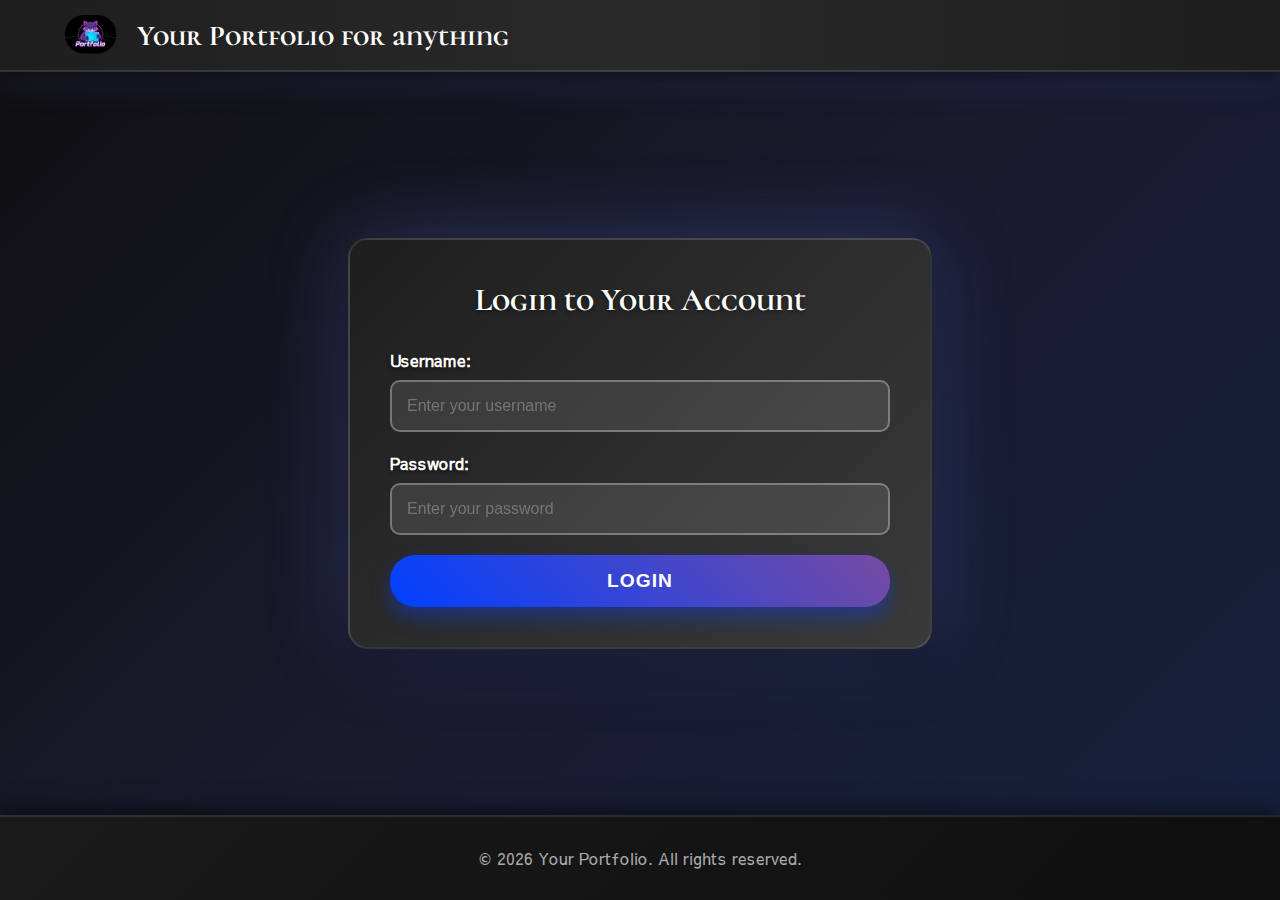
<file: index.html>
<!DOCTYPE html>
<html lang="en">
<head>
    <meta charset="UTF-8">
    <meta name="viewport" content="width=device-width, initial-scale=1.0">
    <link rel="stylesheet" href="login.css">
    <title>Portfolio</title>
</head>
<body>
    
<header>
    <img src="img/logo.png" alt="Logo" class="logoimg">
    <h1>
        Your Portfolio for anything 
    </h1>

    <div class="pustota"></div>

</header>
<main>
    <section class="login-section">
        
        <form action="main.html" method="GET" class="login-form" onsubmit="return handleLogin(event)">
            <h2>Login to Your Account</h2>
            <label for="username">Username:</label>
            <input type="text" id="username" name="username" required placeholder = "Enter your username">


            <label for="password">Password:</label>
            <input type="password" id="password" name="password" required placeholder = "Enter your password">

            <button type="submit">Login</button>
        </form>
    </section>
</main>
<footer>
    &copy; 2026 Your Portfolio. All rights reserved.
</footer>

<script src="script.js"></script>
<script>
function handleLogin(event) {
    event.preventDefault();
    // Простая проверка, например, username и password не пустые
    const username = document.getElementById('username').value;
    const password = document.getElementById('password').value;
    if (username && password) {
        // Перенаправление на main.html
        window.location.href = 'main.html';
    } else {
        alert('Please enter username and password');
    }
}
</script>
</body>
</html>
</file>
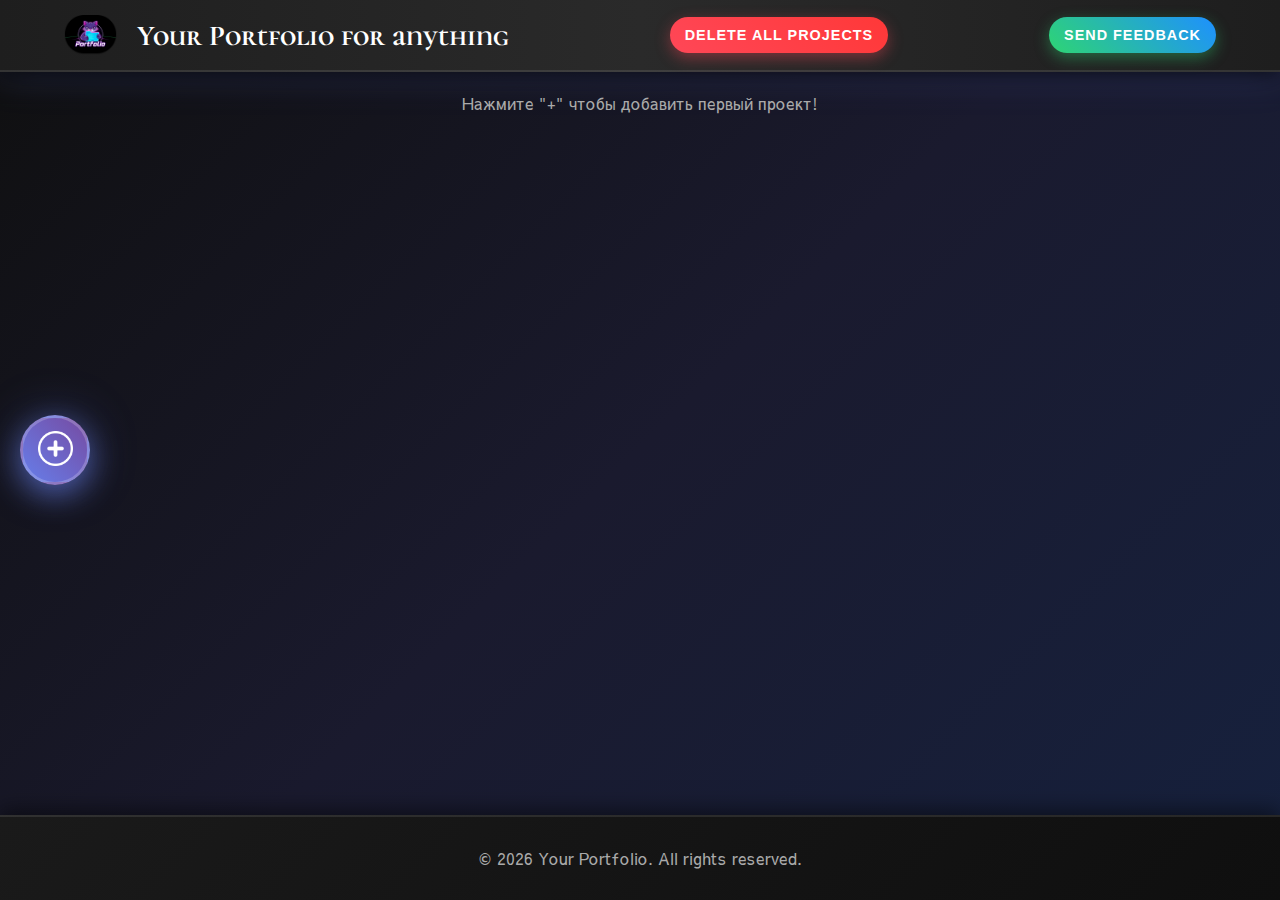
<file: main.html>
<!DOCTYPE html>
<html lang="en">
<head>
    <meta charset="UTF-8">
    <meta name="viewport" content="width=device-width, initial-scale=1.0">
    <link rel="stylesheet" href="style.css">
    <title>Portfolio</title>
</head>
<body>
    
<header>

    <div class="logo">
        <img src="img/logo.png" alt="Logo" class="logoimg">
            <h1>
                 Your Portfolio for anything 
             </h1>
    </div>

    

    <button id="delete-all-btn" class="delete-all-btn">Delete All Projects</button>
    <button id="contact-btn" class="contact-btn">Send Feedback</button>


</header>
<main>
    <div class="portfolio-container">
        <div class="projects-list" id="projects-list">
            <!-- Projects will be added here -->
        </div>
        <button id="add-project-btn" class="add-project-btn">
            <img src="img/plus.png" alt="Add Project">
        </button>
    </div>

    <!-- Modal for adding project (ОДИН РАЗ) -->
    <div id="add-project-modal" class="modal">
        <div class="modal-content">
            <span class="close">&times;</span>
            <h2>Add New Project</h2>
            <form id="add-project-form">

                <label for="project-name">Project Name:</label>
                <input type="text" id="project-name" name="project-name" required placeholder="Enter project name">

                <label for="project-description">Description:</label>
                <textarea id="project-description" name="project-description" required placeholder="Enter project description"></textarea>

                <label for="project-link">GitHub Link:</label>
                <input type="url" id="project-link" name="project-link" required placeholder="Enter GitHub link">
                
                <!-- Поле выбора файла -->
                <label for="project-image-upload">Project Image:</label>
                <input type="file" id="project-image-upload" name="project-image-upload" accept="img/*" required>

                <button type="submit">Save</button>
                
            </form>
        </div>
    </div>

    <!-- НОВОЕ: Модальное окно подтверждения удаления -->
    <div id="delete-confirmation-modal" class="modal">
        <div class="modal-content">
            <span class="close delete-close">&times;</span>
            <h3>Are you sure?</h3>
            <p>You are about to delete this project. This action cannot be undone.</p>
            <button class="confirm-delete">Delete</button>
            <button class="cancel-delete">Cancel</button>
        </div>
    </div>

    <!-- Modal for viewing image -->
    <div id="image-modal" class="modal">
        <div class="modal-content image-modal-content">
            <!-- Контент будет динамически заполнен скриптом, но нам нужен закрывающий тег здесь -->
            <span class="close">&times;</span>
            <!-- IMG и DETAILS будут вставлены JS -->
        </div>
    </div>

    <!-- Modal for contact -->
    <div id="contact-modal" class="modal">
        <div class="modal-content">
            <span class="close">&times;</span>
            <h2>Contact Me</h2>
            <form id="contact-form">
                <label for="contact-email">Your Email:</label>
                <input type="email" id="contact-email" name="contact-email" required placeholder="Enter your email">

                <label for="contact-message">Message:</label>
                <textarea id="contact-message" name="contact-message" required placeholder="Enter your message"></textarea>

                <button type="submit">Send</button>
            </form>
            <!-- ПРИМЕЧАНИЕ: В script.js замените 'your-email@example.com' на свой реальный email, куда должен прийти feedback -->
        </div>
    </div>
</main>
<footer>
    &copy; 2026 Your Portfolio. All rights reserved.
</footer>

<script src="script.js"></script>
</body>
</html>
</file>
<file: login.css>
@import url('https://fonts.googleapis.com/css2?family=Cormorant+Unicase:wght@300;400;500;600;700&family=Sawarabi+Gothic&display=swap');

:root {
    --primary-color: #0040ff;
    --bg-color: #121212;
    --text-color: #ffffff;
    --card-bg: #1e1e1e;
    --modal-bg-dim: rgba(0, 0, 0, 0.9);
    --transition-speed: 0.3s ease;
}

* {
    margin: 0;
    padding: 0;
}

body {
    font-family: 'Sawarabi Gothic', sans-serif;
    background: linear-gradient(135deg, #0f0f0f 0%, #1a1a2e 50%, #16213e 100%);
    color: var(--text-color);
    min-height: 100vh;
    animation: bodyGlow 10s ease-in-out infinite alternate;
    display: flex;
    flex-direction: column;
}

header {
    display: flex;
    align-items: center;
    justify-content: space-between;
    padding: 15px 5%;
    background: linear-gradient(90deg, #1e1e1e 0%, #2a2a2a 50%, #1e1e1e 100%);
    box-shadow: 0 2px 20px rgba(0, 0, 0, 0.8), 0 0 40px rgba(102, 126, 234, 0.3);
    border-bottom: 2px solid rgba(255, 255, 255, 0.1);
    animation: headerPulse 4s ease-in-out infinite alternate;
}

.logoimg {
    height: 40px;
    margin-right: 20px;
}

h1 {
    font-family: 'Cormorant Unicase', serif;
    font-size: 1.8em;
    margin: 0;
    text-align: center;
}

.pustota {
    flex-grow: 1;
}

main {
    padding: 20px 5%;
    flex: 1;
    display: flex;
    justify-content: center;
    align-items: center;
}

.login-section {
    width: 100%;
    display: flex;
    justify-content: center;
    align-items: center;
}

.login-form {
    background: linear-gradient(135deg, var(--card-bg) 0%, #3a3a3a 100%);
    padding: 40px;
    border-radius: 20px;
    box-shadow: 0 20px 40px rgba(0, 0, 0, 0.3), 0 0 80px rgba(102, 126, 234, 0.3);
    animation: formGlow 3s ease-in-out infinite alternate;
    width: 100%;
    max-width: 500px;
    border: 2px solid rgba(255, 255, 255, 0.1);
}

h2 {
    font-family: 'Cormorant Unicase', serif;
    font-size: 2rem;
    text-align: center;
    margin-bottom: 30px;
    color: var(--text-color);
    text-shadow: 0 2px 4px rgba(0, 0, 0, 0.5);
}

.login-form label {
    display: block;
    margin-bottom: 8px;
    font-weight: bold;
    color: var(--text-color);
    text-shadow: 0 2px 4px rgba(0, 0, 0, 0.5);
}

.login-form input[type="text"],
.login-form input[type="password"] {
    width: 100%;
    padding: 15px;
    margin-bottom: 20px;
    border: 2px solid rgba(255, 255, 255, 0.3);
    border-radius: 10px;
    background-color: rgba(255, 255, 255, 0.1);
    color: var(--text-color);
    font-size: 1em;
    outline: none;
    transition: all 0.3s ease;
    backdrop-filter: blur(10px);
    box-sizing: border-box;
}

.login-form input[type="text"]:focus,
.login-form input[type="password"]:focus {
    border-color: var(--primary-color);
    background-color: rgba(255, 255, 255, 0.2);
    transform: scale(1.02);
    box-shadow: 0 0 20px rgba(0, 64, 255, 0.3);
}

.login-form button {
    background: linear-gradient(45deg, var(--primary-color), #764ba2);
    color: white;
    padding: 15px 30px;
    border: none;
    border-radius: 25px;
    cursor: pointer;
    font-size: 1.2em;
    font-weight: bold;
    text-transform: uppercase;
    letter-spacing: 1px;
    transition: all 0.3s ease;
    box-shadow: 0 10px 20px rgba(0, 64, 255, 0.4);
    position: relative;
    overflow: hidden;
    width: 100%;
}

.login-form button:before {
    content: '';
    position: absolute;
    top: 0;
    left: -100%;
    width: 100%;
    height: 100%;
    background: linear-gradient(90deg, transparent, rgba(255, 255, 255, 0.4), transparent);
    transition: left 0.5s;
}

.login-form button:hover {
    transform: translateY(-3px);
    box-shadow: 0 15px 30px rgba(0, 64, 255, 0.6);
}

.login-form button:hover:before {
    left: 100%;
}

.login-form button:active {
    transform: translateY(-1px);
}

footer {
    text-align: center;
    padding: 30px;
    color: #aaa;
    background: linear-gradient(135deg, #1a1a1a 0%, #0f0f0f 100%);
    border-top: 2px solid rgba(255, 255, 255, 0.1);
    box-shadow: 0 -5px 20px rgba(0, 0, 0, 0.5);
}

@keyframes bodyGlow {
    from {
        background: linear-gradient(135deg, #0f0f0f 0%, #1a1a2e 50%, #16213e 100%);
    }
    to {
        background: linear-gradient(135deg, #16213e 0%, #1a1a2e 50%, #0f0f0f 100%);
    }
}

@keyframes headerPulse {
    from {
        box-shadow: 0 2px 20px rgba(0, 0, 0, 0.8), 0 0 40px rgba(102, 126, 234, 0.3);
    }
    to {
        box-shadow: 0 2px 20px rgba(0, 0, 0, 0.8), 0 0 60px rgba(102, 126, 234, 0.5);
    }
}

@keyframes formGlow {
    from {
        box-shadow: 0 20px 40px rgba(0, 0, 0, 0.3), 0 0 80px rgba(102, 126, 234, 0.3);
    }
    to {
        box-shadow: 0 20px 40px rgba(0, 0, 0, 0.3), 0 0 100px rgba(102, 126, 234, 0.5);
    }
}

/* Адаптивность для планшетов и мобильных устройств */
@media (max-width: 768px) {
    header {
        flex-direction: column;
        text-align: center;
        padding: 10px;
    }

    h1 {
        font-size: 2rem;
        margin-top: 10px;
    }

    main {
        padding: 10px;
    }

    .login-form {
        padding: 30px 20px;
        max-width: 90%;
    }

    h2 {
        font-size: 1.8rem;
    }

    .login-form input[type="text"],
    .login-form input[type="password"] {
        padding: 12px;
        font-size: 0.9em;
    }

    .login-form button {
        padding: 12px 20px;
        font-size: 1em;
    }
}

@media (max-width: 480px) {
    h1 {
        font-size: 1.8rem;
    }

    .login-form {
        padding: 20px 15px;
    }

    h2 {
        font-size: 1.5rem;
    }

    .login-form input[type="text"],
    .login-form input[type="password"] {
        padding: 10px;
        font-size: 0.8em;
    }

    .login-form button {
        padding: 10px 15px;
        font-size: 0.9em;
    
}
        font-size: 1.1rem;
    }

    input[type="text"],
    input[type="password"] {
        padding: 12px;
        font-size: 1rem;
    }


/* Адаптивность для маленьких мобильных устройств */
@media (max-width: 480px) {
    h1 {
        font-size: 1.8rem;
    }

    .login-form {
        width: 95%;
        padding: 1em;
        gap: 15px;
    }

    h2 {
        font-size: 1.5rem;
        margin-bottom: 15px;
    }

    button {
        padding: 10px;
        font-size: 1rem;
    }

    input[type="text"],
    input[type="password"] {
        padding: 10px;
        font-size: 1rem;
    }
}
</file>
<file: style.css>
@import url('https://fonts.googleapis.com/css2?family=Cormorant+Unicase:wght@300;400;500;600;700&family=Sawarabi+Gothic&display=swap');

:root {
    --primary-color: #0040ff;
    --bg-color: #121212;
    --text-color: #ffffff;
    --card-bg: #1e1e1e;
    --modal-bg-dim: rgba(0, 0, 0, 0.9);
    --transition-speed: 0.3s ease;
}

* {
    margin: 0;
    padding: 0;
}

body {
    font-family: 'Sawarabi Gothic', sans-serif;
    background: linear-gradient(135deg, #0f0f0f 0%, #1a1a2e 50%, #16213e 100%);
    color: var(--text-color);
    min-height: 100vh;
    animation: bodyGlow 10s ease-in-out infinite alternate;
    display: flex;
    flex-direction: column;
}

header {
    display: flex;
    align-items: center;
    justify-content: space-between;
    padding: 15px 5%;
    background: linear-gradient(90deg, #1e1e1e 0%, #2a2a2a 50%, #1e1e1e 100%);
    box-shadow: 0 2px 20px rgba(0, 0, 0, 0.8), 0 0 40px rgba(102, 126, 234, 0.3);
    border-bottom: 2px solid rgba(255, 255, 255, 0.1);
    animation: headerPulse 4s ease-in-out infinite alternate;
}

.logoimg {
    height: 40px;
    margin-right: 20px;
}

.logo {
    display: flex;
    align-items: center;
}

h1 {
    font-family: 'Cormorant Unicase', serif;
    font-size: 1.8em;
    margin: 0;
    text-align: center;
}

.delete-all-btn {
    background: linear-gradient(45deg, #ff4757, #ff3838);
    color: white;
    padding: 10px 15px;
    border: none;
    border-radius: 25px;
    cursor: pointer;
    font-size: 0.9rem;
    font-weight: bold;
    text-transform: uppercase;
    letter-spacing: 1px;
    transition: all 0.3s ease;
    box-shadow: 0 5px 15px rgba(255, 71, 87, 0.4);
    position: relative;
    overflow: hidden;
}

.delete-all-btn:before {
    content: '';
    position: absolute;
    top: 0;
    left: -100%;
    width: 100%;
    height: 100%;
    background: linear-gradient(90deg, transparent, rgba(255, 255, 255, 0.4), transparent);
    transition: left 0.5s;
}

.delete-all-btn:hover {
    transform: translateY(-3px);
    box-shadow: 0 10px 25px rgba(255, 71, 87, 0.6);
}

.delete-all-btn:hover:before {
    left: 100%;
}

.delete-all-btn:active {
    transform: translateY(-1px);
}

.contact-btn {
    background: linear-gradient(45deg, #2ed573, #1e90ff);
    color: white;
    padding: 10px 15px;
    border: none;
    border-radius: 25px;
    cursor: pointer;
    font-size: 0.9rem;
    font-weight: bold;
    text-transform: uppercase;
    letter-spacing: 1px;
    transition: all 0.3s ease;
    box-shadow: 0 5px 15px rgba(46, 213, 115, 0.4);
    position: relative;
    overflow: hidden;
}

.contact-btn:before {
    content: '';
    position: absolute;
    top: 0;
    left: -100%;
    width: 100%;
    height: 100%;
    background: linear-gradient(90deg, transparent, rgba(255, 255, 255, 0.4), transparent);
    transition: left 0.5s;
}

.contact-btn:hover {
    transform: translateY(-3px);
    box-shadow: 0 10px 25px rgba(46, 213, 115, 0.6);
}

.contact-btn:hover:before {
    left: 100%;
}

.contact-btn:active {
    transform: translateY(-1px);
}

main {
    padding: 20px 5%;
    flex: 1;
}

.portfolio-container {
    position: relative;
}

.add-project-btn {
    position: fixed;
    left: 20px;
    top: 50%;
    transform: translateY(-50%);
    width: 70px;
    height: 70px;
    border-radius: 50%;
    background: linear-gradient(45deg, #667eea, #764ba2);
    border: 3px solid rgba(255, 255, 255, 0.2);
    cursor: pointer;
    box-shadow: 0 10px 30px rgba(102, 126, 234, 0.6), 0 0 50px rgba(102, 126, 234, 0.3);
    transition: all 0.3s ease;
    z-index: 100;
    animation: buttonFloat 3s ease-in-out infinite;
}

.add-project-btn:hover {
    transform: translateY(-50%) scale(1.1);
    box-shadow: 0 15px 40px rgba(102, 126, 234, 0.8), 0 0 70px rgba(102, 126, 234, 0.5);
}

.add-project-btn img {
    width: 35px;
    height: 35px;
    filter: brightness(0) invert(1);
}

.projects-list {
    display: grid;
    grid-template-columns: repeat(auto-fill, minmax(300px, 1fr));
    gap: 30px;
    padding-bottom: 50px;
}

.project-card {
    background: linear-gradient(135deg, var(--card-bg) 0%, #2a2a2a 100%);
    border-radius: 15px;
    overflow: hidden;
    cursor: pointer;
    box-shadow: 0 10px 30px rgba(0, 0, 0, 0.5), 0 0 40px rgba(102, 126, 234, 0.2);
    transition: all 0.3s ease;
    position: relative;
    min-height: 250px;
    border: 1px solid rgba(255, 255, 255, 0.1);
}

.project-card:hover {
    transform: translateY(-10px) scale(1.02);
    box-shadow: 0 20px 50px rgba(0, 0, 0, 0.7), 0 0 60px rgba(102, 126, 234, 0.4);
}

.project-card-content {
    padding: 15px;
    text-align: center;
}

.project-card img {
    width: 100%;
    height: 180px;
    object-fit: cover;
    display: block;
}

.project-card h3 {
    font-size: 1.2em;
    margin: 10px 0 5px;
    color: var(--primary-color);
}

.delete-btn {
    position: absolute;
    top: 10px;
    right: 10px;
    width: 30px;
    height: 30px;
    background-color: rgba(255, 0, 0, 0.8);
    border: none;
    border-radius: 50%;
    cursor: pointer;
    font-size: 16px;
    line-height: 30px;
    color: white;
    text-align: center;
    opacity: 0;
    transition: opacity 0.2s ease;
    z-index: 5;
}

.project-card:hover .delete-btn {
    opacity: 1;
}

.delete-btn:hover {
    background-color: rgb(255, 0, 0);
}

.modal {
    display: none;
    position: fixed;
    z-index: 1000;
    left: 0;
    top: 0;
    width: 100%;
    height: 100%;
    overflow: auto;
    background-color: var(--modal-bg-dim);
    backdrop-filter: blur(5px);
    justify-content: center;
    align-items: center;
    opacity: 0;
    transition: opacity 0.3s ease;
}

.modal.active {
    display: flex;
    opacity: 1;
}

.modal-content {
    background: linear-gradient(135deg, var(--card-bg) 0%, #3a3a3a 100%);
    margin: auto;
    padding: 30px;
    border-radius: 20px;
    width: 80%;
    max-width: 700px;
    box-shadow: 0 20px 60px rgba(0, 0, 0, 0.8), 0 0 80px rgba(102, 126, 234, 0.3);
    transform: scale(0.9);
    transition: transform 0.3s ease;
    border: 2px solid rgba(255, 255, 255, 0.1);
}

.modal.active .modal-content {
    transform: scale(1);
}

.close {
    color: #aaa;
    float: right;
    font-size: 28px;
    font-weight: bold;
    cursor: pointer;
}

.close:hover,
.close:focus {
    color: var(--text-color);
    text-decoration: none;
}

#add-project-form label {
    display: block;
    margin-top: 15px;
    margin-bottom: 5px;
    font-weight: bold;
}

#add-project-form input[type="text"],
#add-project-form textarea,
#add-project-form input[type="url"],
#add-project-form input[type="file"] {
    width: 100%;
    padding: 10px;
    margin-bottom: 10px;
    border: 1px solid #444;
    border-radius: 5px;
    background-color: #2a2a2a;
    color: var(--text-color);
    box-sizing: border-box;
}

textarea {
    resize: vertical;
    min-height: 100px;
}

#add-project-form button[type="submit"] {
    background-color: var(--primary-color);
    color: white;
    padding: 10px 20px;
    border: none;
    border-radius: 5px;
    cursor: pointer;
    margin-top: 20px;
    font-size: 1.1em;
}

/* Super Mega Beautiful Contact Form Styles */
#contact-form {
    background: linear-gradient(135deg, #667eea 0%, #764ba2 100%);
    padding: 30px;
    border-radius: 20px;
    box-shadow: 0 20px 40px rgba(0, 0, 0, 0.3);
    animation: formGlow 2s ease-in-out infinite alternate;
}

@keyframes formGlow {
    from {
        box-shadow: 0 20px 40px rgba(0, 0, 0, 0.3);
    }
    to {
        box-shadow: 0 20px 40px rgba(255, 255, 255, 0.1), 0 0 50px rgba(102, 126, 234, 0.5);
    }
}

#contact-form label {
    display: block;
    margin-top: 20px;
    margin-bottom: 8px;
    font-weight: bold;
    color: #ffffff;
    text-shadow: 0 2px 4px rgba(0, 0, 0, 0.5);
    font-size: 1.1em;
}

#contact-form input[type="email"],
#contact-form textarea {
    width: 100%;
    padding: 15px;
    margin-bottom: 15px;
    border: 2px solid rgba(255, 255, 255, 0.3);
    border-radius: 10px;
    background-color: rgba(255, 255, 255, 0.1);
    color: #ffffff;
    font-size: 1em;
    outline: none;
    transition: all 0.3s ease;
    backdrop-filter: blur(10px);
}

#contact-form input[type="email"]:focus,
#contact-form textarea:focus {
    border-color: #ffffff;
    background-color: rgba(255, 255, 255, 0.2);
    transform: scale(1.02);
    box-shadow: 0 0 20px rgba(255, 255, 255, 0.3);
}

#contact-form textarea {
    resize: vertical;
    min-height: 120px;
    font-family: inherit;
}

#contact-form button[type="submit"] {
    background: linear-gradient(45deg, #ff6b6b, #ffa500);
    color: white;
    padding: 15px 30px;
    border: none;
    border-radius: 25px;
    cursor: pointer;
    margin-top: 25px;
    font-size: 1.2em;
    font-weight: bold;
    text-transform: uppercase;
    letter-spacing: 1px;
    transition: all 0.3s ease;
    box-shadow: 0 10px 20px rgba(255, 107, 107, 0.4);
    position: relative;
    overflow: hidden;
}

#contact-form button[type="submit"]:before {
    content: '';
    position: absolute;
    top: 0;
    left: -100%;
    width: 100%;
    height: 100%;
    background: linear-gradient(90deg, transparent, rgba(255, 255, 255, 0.4), transparent);
    transition: left 0.5s;
}

#contact-form button[type="submit"]:hover {
    transform: translateY(-3px);
    box-shadow: 0 15px 30px rgba(255, 107, 107, 0.6);
}

#contact-form button[type="submit"]:hover:before {
    left: 100%;
}

#contact-form button[type="submit"]:active {
    transform: translateY(-1px);
}

#image-modal {
    background-color: transparent;
}

.modal.viewing {
    background-color: var(--modal-bg-dim);
    backdrop-filter: blur(8px);
}

.image-modal-content {
    width: 90%;
    max-width: 1000px;
    padding: 0;
    background: none;
    box-shadow: none;
    border-radius: 0;
    overflow: hidden;
    position: relative;
    transform: scale(0.5);
}

.modal.viewing .image-modal-content {
    transform: scale(1);
}

#modal-image {
    display: block;
    width: 100%;
    height: auto;
    border-radius: 15px;
    box-shadow: 0 0 30px rgba(0, 123, 255, 0.5);
}

.details-container {
    position: absolute;
    bottom: 0;
    left: 0;
    right: 0;
    padding: 30px;
    background: linear-gradient(to top, rgba(0, 0, 0, 0.9), rgba(0, 0, 0, 0));
    color: white;
    border-bottom-left-radius: 15px;
    border-bottom-right-radius: 15px;
}

.details-container h2 {
    margin-top: 0;
    color: white;
}

.details-container p {
    font-size: 1.1em;
}

.details-container a {
    color: var(--primary-color);
    text-decoration: none;
    font-weight: bold;
}

.details-container a:hover {
    text-decoration: underline;
}

.image-modal-content .close {
    position: absolute;
    top: 20px;
    right: 30px;
    color: white;
    opacity: 0.7;
    z-index: 101;
}

#delete-confirmation-modal {
    display: none;
    position: fixed;
    z-index: 1001;
    left: 0;
    top: 0;
    width: 100%;
    height: 100%;
    background-color: rgba(0, 0, 0, 0.7);
    backdrop-filter: blur(3px);
    justify-content: center;
    align-items: center;
    opacity: 0;
    transition: opacity 0.2s ease;
}

#delete-confirmation-modal.active {
    display: flex;
    opacity: 1;
}

#delete-confirmation-modal .modal-content {
    max-width: 350px;
    text-align: center;
}

#delete-confirmation-modal button {
    padding: 10px 15px;
    margin: 10px;
    border: none;
    border-radius: 5px;
    cursor: pointer;
}

#delete-confirmation-modal .confirm-delete {
    background-color: #dc3535;
    color: white;
}

#delete-confirmation-modal .cancel-delete {
    background-color: #6c757d;
    color: white;
}

@keyframes bodyGlow {
    from {
        background: linear-gradient(135deg, #0f0f0f 0%, #1a1a2e 50%, #16213e 100%);
    }
    to {
        background: linear-gradient(135deg, #16213e 0%, #1a1a2e 50%, #0f0f0f 100%);
    }
}

@keyframes headerPulse {
    from {
        box-shadow: 0 2px 20px rgba(0, 0, 0, 0.8), 0 0 40px rgba(102, 126, 234, 0.3);
    }
    to {
        box-shadow: 0 2px 20px rgba(0, 0, 0, 0.8), 0 0 60px rgba(102, 126, 234, 0.5);
    }
}

@keyframes buttonFloat {
    0%, 100% {
        transform: translateY(-50%);
    }
    50% {
        transform: translateY(-55%);
    }
}

footer {
    text-align: center;
    padding: 30px;
    color: #aaa;
    background: linear-gradient(135deg, #1a1a1a 0%, #0f0f0f 100%);
    border-top: 2px solid rgba(255, 255, 255, 0.1);
    box-shadow: 0 -5px 20px rgba(0, 0, 0, 0.5);
}

@media (max-width: 768px) {
    header {
        flex-direction: column;
        text-align: center;
        padding: 10px;
    }

    h1 {
        font-size: 2rem;
        margin-top: 10px;
    }

    .portfolio-container {
        flex-direction: column;
        padding: 10px;
    }

    .projects-list {
        grid-template-columns: 1fr;
        gap: 20px;
        margin-right: 0;
    }

    .project-card {
        min-height: 200px;
    }

    .project-card img {
        height: 150px;
    }

    .project-card h3 {
        font-size: 1.1em;
    }

    .modal-content {
        max-width: 90%;
        padding: 20px;
        margin: 10% auto;
    }

    .image-modal-content {
        max-width: 95%;
        margin: 5% auto;
    }

    .details-container {
        padding: 20px;
    }

    .details-container h2 {
        font-size: 1.5em;
    }

    .details-container p {
        font-size: 1em;
    }

    .add-project-btn {
        width: 50px;
        height: 50px;
        bottom: 20px;
        right: 20px;
    }

    .add-project-btn img {
        width: 25px;
        height: 25px;
    }

    #delete-confirmation-modal .modal-content {
        max-width: 80%;
    }
}

@media (max-width: 480px) {
    h1 {
        font-size: 1.8rem;
    }

    .project-card img {
        height: 120px;
    }

    .modal-content {
        padding: 15px;
    }

    .details-container {
        padding: 15px;
    }

    .add-project-btn {
        width: 45px;
        height: 45px;
        bottom: 15px;
        right: 15px;
    }

    .add-project-btn img {
        width: 20px;
        height: 20px;
    }
}
</file>
